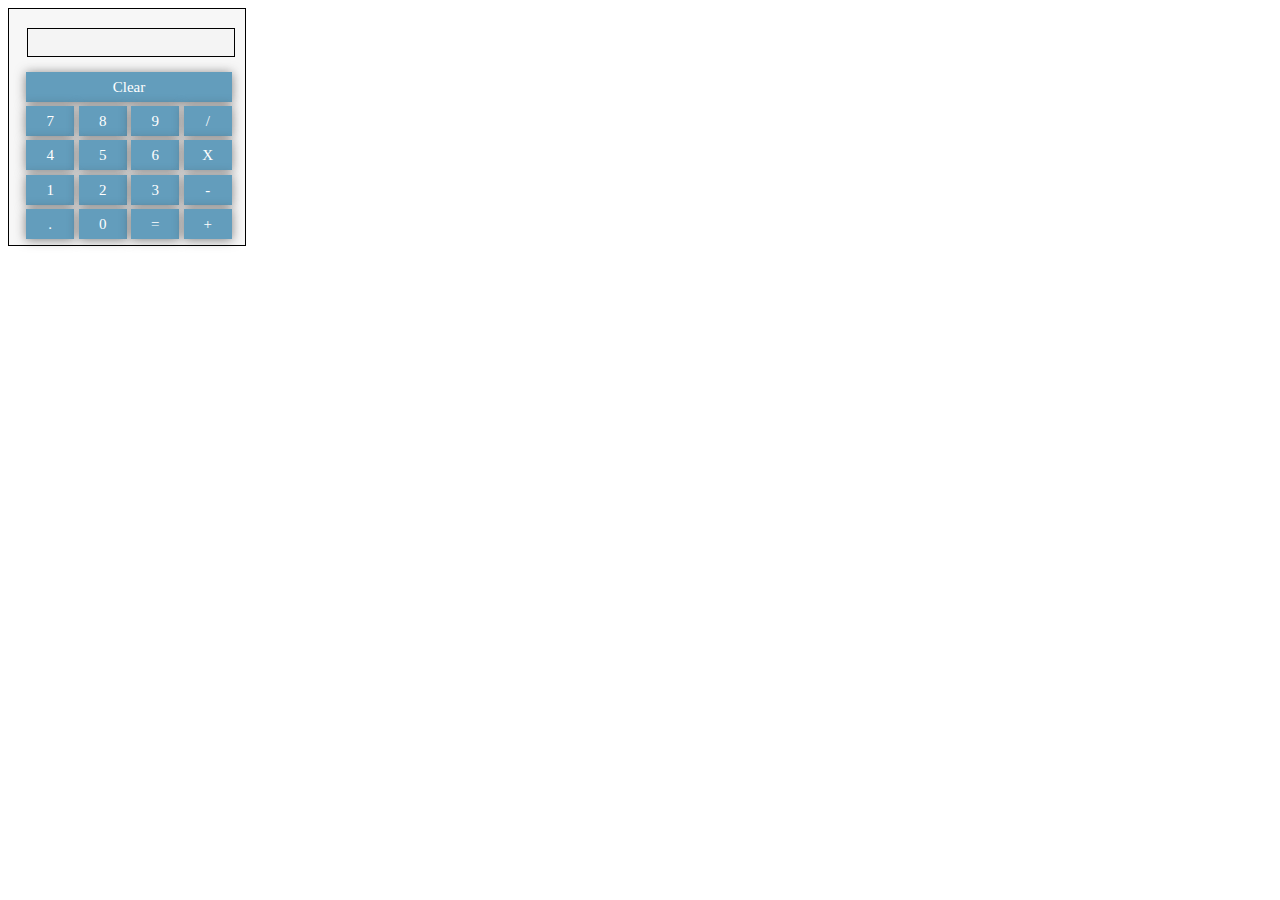
<file: index.html>
<!doctype html>
<html>
<head>
	<title>Calculator</title>
	<link rel="stylesheet" href="./css/common.css">
	<script src="./js/lib/angular.js"></script>
</head>
<body ng-app="AngularjsCalculatorApp">
	<div class="theme-calculator" ng-controller="CalculatorController">
		<div class="display-container" ng-controller="DisplayController" >
			<cal-display></cal-display>
		</div>
		<div class="button-container" ng-controller="ButtonController">
			<cal-button></cal-button>
		</div>
	</div>
	<script src="./js/app/app.js"></script>

	<script src="./js/app/directive/display.js"></script>
	<script src="./js/app/directive/button.js"></script>

	<script src="./js/app/factory/buttons.js"></script>
	<script src="./js/app/factory/display.js"></script>
	<script src="./js/app/factory/calculator.js"></script>
	
	<script src="./js/app/service/calculatorservice.js"></script>
	<script src="./js/app/service/mathservice.js"></script>
	
	<script src="./js/app/controller/calculatorcontroller.js"></script>
	<script src="./js/app/controller/displaycontroller.js"></script>
	<script src="./js/app/controller/buttoncontroller.js"></script>
</body>
</html>
</file>
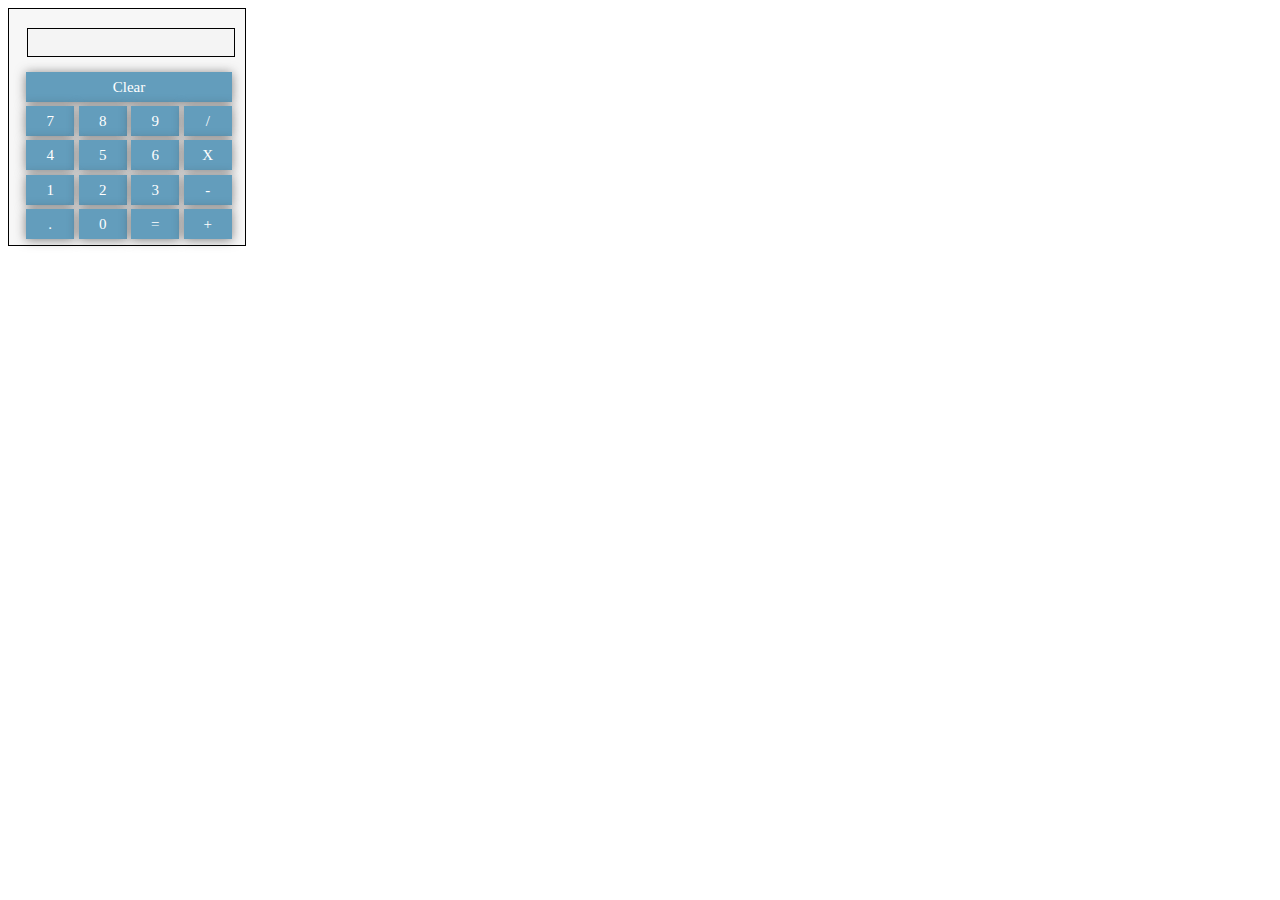
<file: html/index.html>
<!doctype html>
<html>
<head>
	<title>Calculator</title>
	<link rel="stylesheet" href="./../css/common.css">
	<script src="./../js/lib/angular.js"></script>
</head>
<body ng-app="AngularjsCalculatorApp">
	<div class="theme-calculator" ng-controller="CalculatorController">
		<div class="display-container" ng-controller="DisplayController" >
			<cal-display></cal-display>
		</div>
		<div class="button-container" ng-controller="ButtonController">
			<cal-button></cal-button>
		</div>
	</div>
	<script src="./../js/app/app.js"></script>

	<script src="./../js/app/directive/display.js"></script>
	<script src="./../js/app/directive/button.js"></script>

	<script src="./../js/app/factory/buttons.js"></script>
	<script src="./../js/app/factory/display.js"></script>
	<script src="./../js/app/factory/calculator.js"></script>
	
	<script src="./../js/app/service/calculatorservice.js"></script>
	<script src="./../js/app/service/mathservice.js"></script>
	
	<script src="./../js/app/controller/calculatorcontroller.js"></script>
	<script src="./../js/app/controller/displaycontroller.js"></script>
	<script src="./../js/app/controller/buttoncontroller.js"></script>
</body>
</html>
</file>
<file: css/common.css>
.theme-calculator {
	height: 201px;
	width: 206px;
	padding: 15px 15px 20px 15px;
	background-color: #f7f7f7;
	border: 1px solid;
}

.container {
	width: auto;
	padding: 2px;
}

.display-container .container {
	width: 100%;
	margin-top: 1%;
}

.theme-display {
	height: 25px;
	width: 202px;
	margin-left: 1px;
	text-align: right;
	color: black;
	border: 1px solid;
	margin-bottom: 5px;
}

.button-container .container {
	width: 100%;
	margin-top: 1%;
	float: left;
}

.button-container .container div {
	width: 23.5%;
	display: block;
	float: left;
	min-height: 30px;
	margin-left: 2%;
	margin-top: 2%;
}

.button-container .container div:first-child {
	width: 100%;
	margin-left: 0;
}

.button-container .container div:nth-child(4n+2) {
	margin-left: 0;
}

.theme-button {
	height: 30px;
	font-size: 15px;
	background-color: #639DBC;
	color: white;
	text-align: center;
	line-height: 30px;
	cursor: pointer;
	-webkit-box-shadow: 0px 1px 11px 0px rgba(48, 46, 46, 0.60);
	-moz-box-shadow: 0px 1px 11px 0px rgba(48, 46, 46, 0.60);
	box-shadow: 0px 1px 11px 0px rgba(48, 46, 46, 0.60);
}

.theme-button:active {
	position: relative;
	top: 1px;
}
</file>
